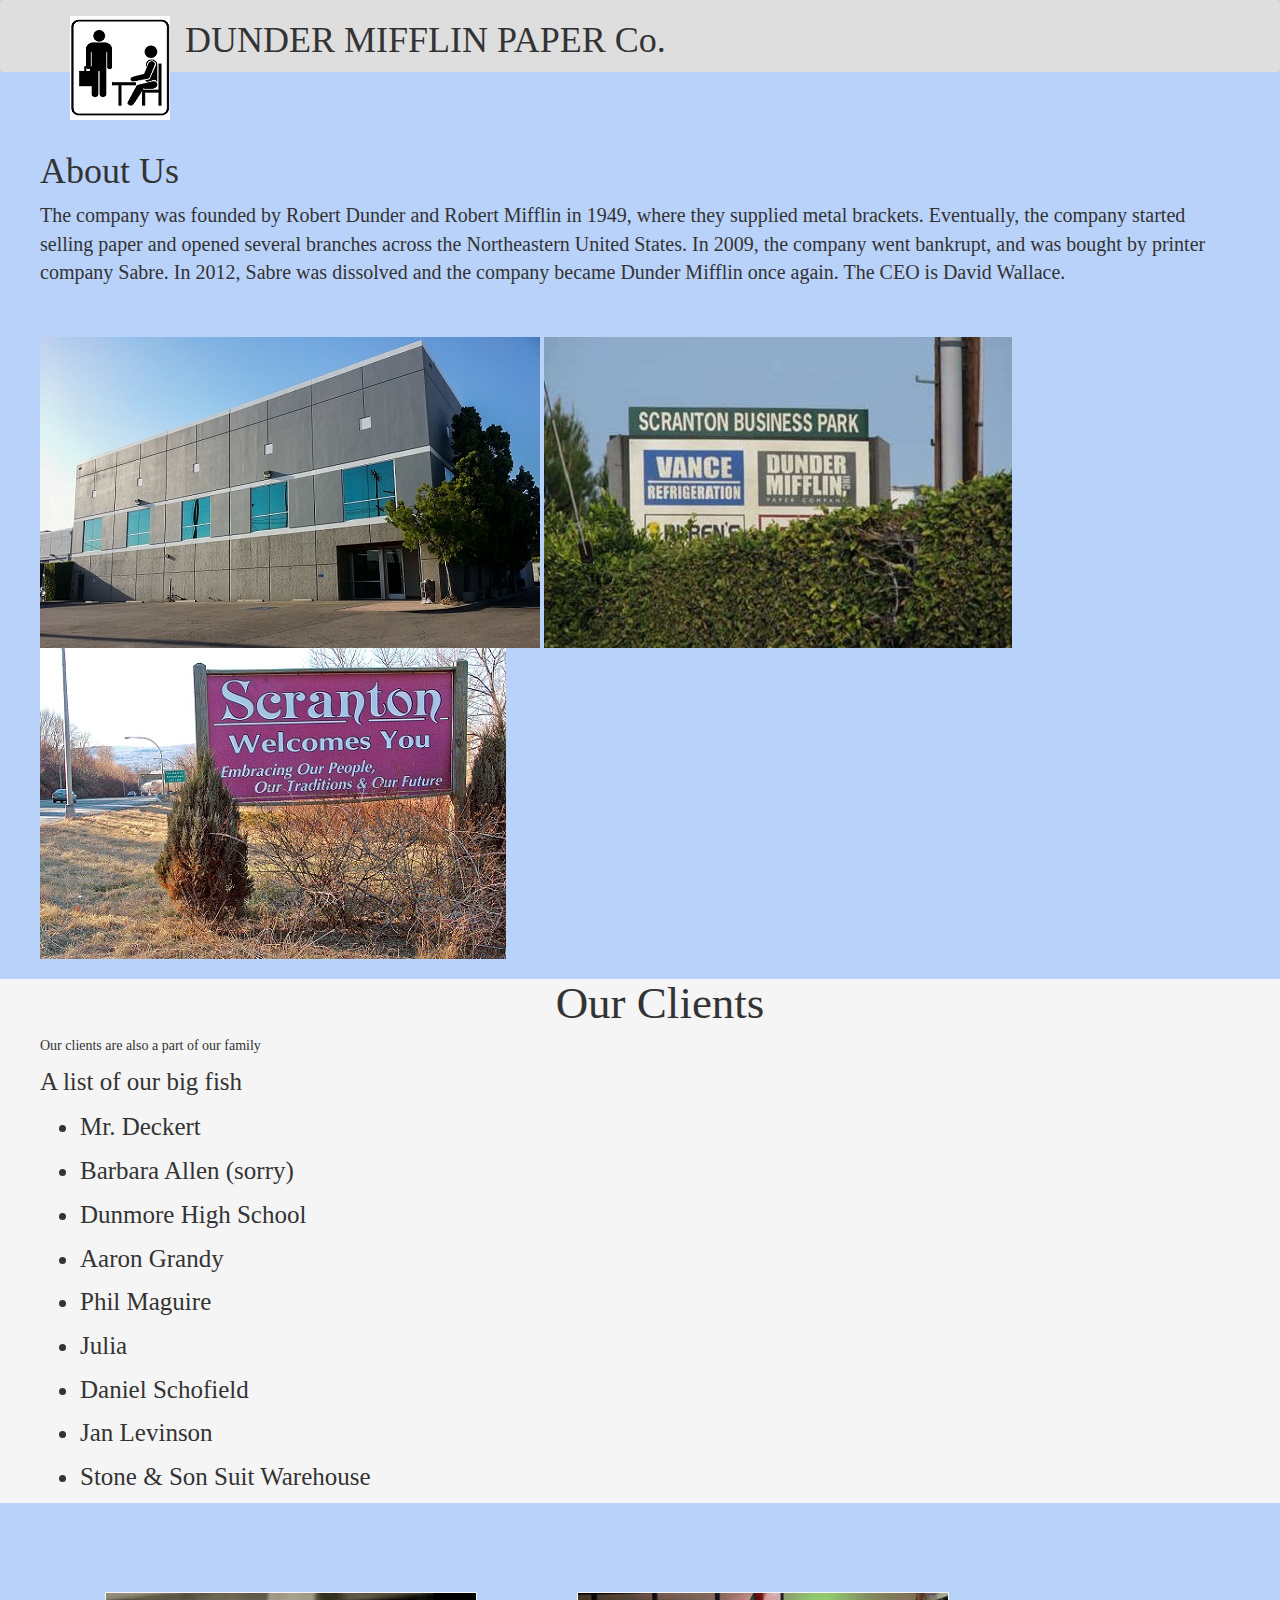
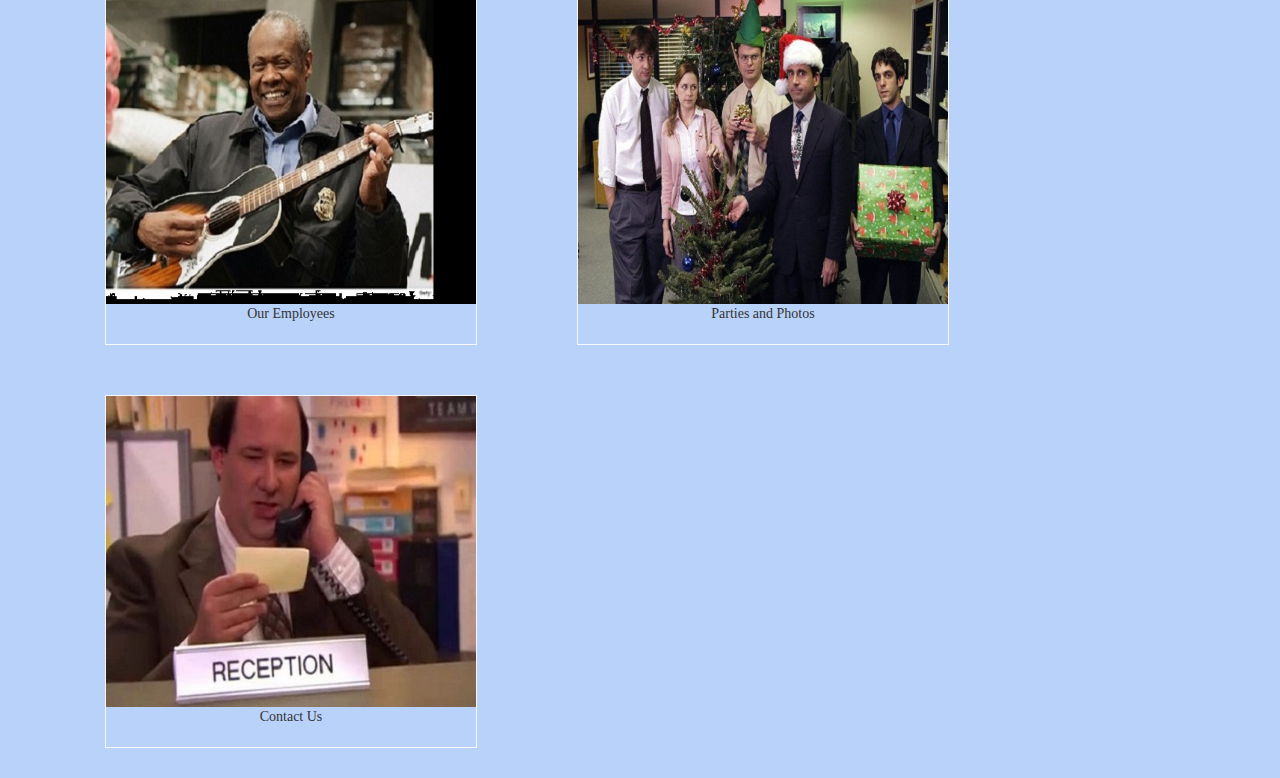
<file: index.html>
<!DOCTYPE html>
<html>
<head>
	<title>Dunder Mifflin Paper Co.</title>
	<meta charset="utf-8">
	<link rel="stylesheet" href="css/bootstrap.min.css">
	<link rel="stylesheet" type="text/css" href="css/styles.css">
	<link rel="preconnect" href="https://fonts.googleapis.com">
</head>
<body>
<nav class="navbar navbar-expand-lg navbar-dark bg-dark">
	<div class="container">

		<a class="navbar-brand" href="index.html">
			<img src="gallery/logo.jpg">
    	</a>

   		<h1>DUNDER MIFFLIN PAPER Co.</h1>

	</div> 
</nav>

<span>
	<div class="about_us">
		<h1>About Us</h1>
		<p>The company was founded by Robert Dunder and Robert Mifflin in 1949, where they supplied metal brackets. Eventually, the company started selling paper and opened several branches across the Northeastern United States.

		In 2009, the company went bankrupt, and was bought by printer company Sabre. In 2012, Sabre was dissolved and the company became Dunder Mifflin once again.
		The CEO is David Wallace.
		</p>
	</div>

	<div class="building_photos">
		<img src="gallery/building.jpg" alt="scranton-branch-image">
		<img src="gallery/building(1).jpg" alt="scranton">
		<img src="gallery/building(2).jpg" alt="scranton">
	</div>
</span>

<div class="clients">
	<h1>Our Clients</h1>
	<h5>Our clients are also a part of our family</h5>
	<p>A list of our big fish</p>
	<ul>
		<li>Mr. Deckert</li>
		<li>Barbara Allen (sorry)</li>
		<li>Dunmore High School</li>
		<li>Aaron Grandy</li>
		<li>Phil Maguire</li>
		<li>Julia</li>
		<li>Daniel Schofield</li>
		<li>Jan Levinson</li>
		<li>Stone & Son Suit Warehouse</li>
	</ul>	
</div>

<span>
	
	<div class="information shrink">
<div class="gallery">
    <a href="employee.html"><img src="link-photos/list.jpg" alt="scranton-branch-image"></a>
    <div class="desc">Our Employees</div>
</div>
<div class="gallery">
    <a href="parties.html"><img src="link-photos/parties.jpg" alt="scranton"></a>
    <div class="desc">Parties and Photos</div>
</div>
<div class="gallery">
    <a href="contact.html"><img src="link-photos/contact.jpg" alt="scranton"></a>
    <div class="desc">Contact Us</div>
</div>

	</div>

</span>

</body>
</html>
</file>
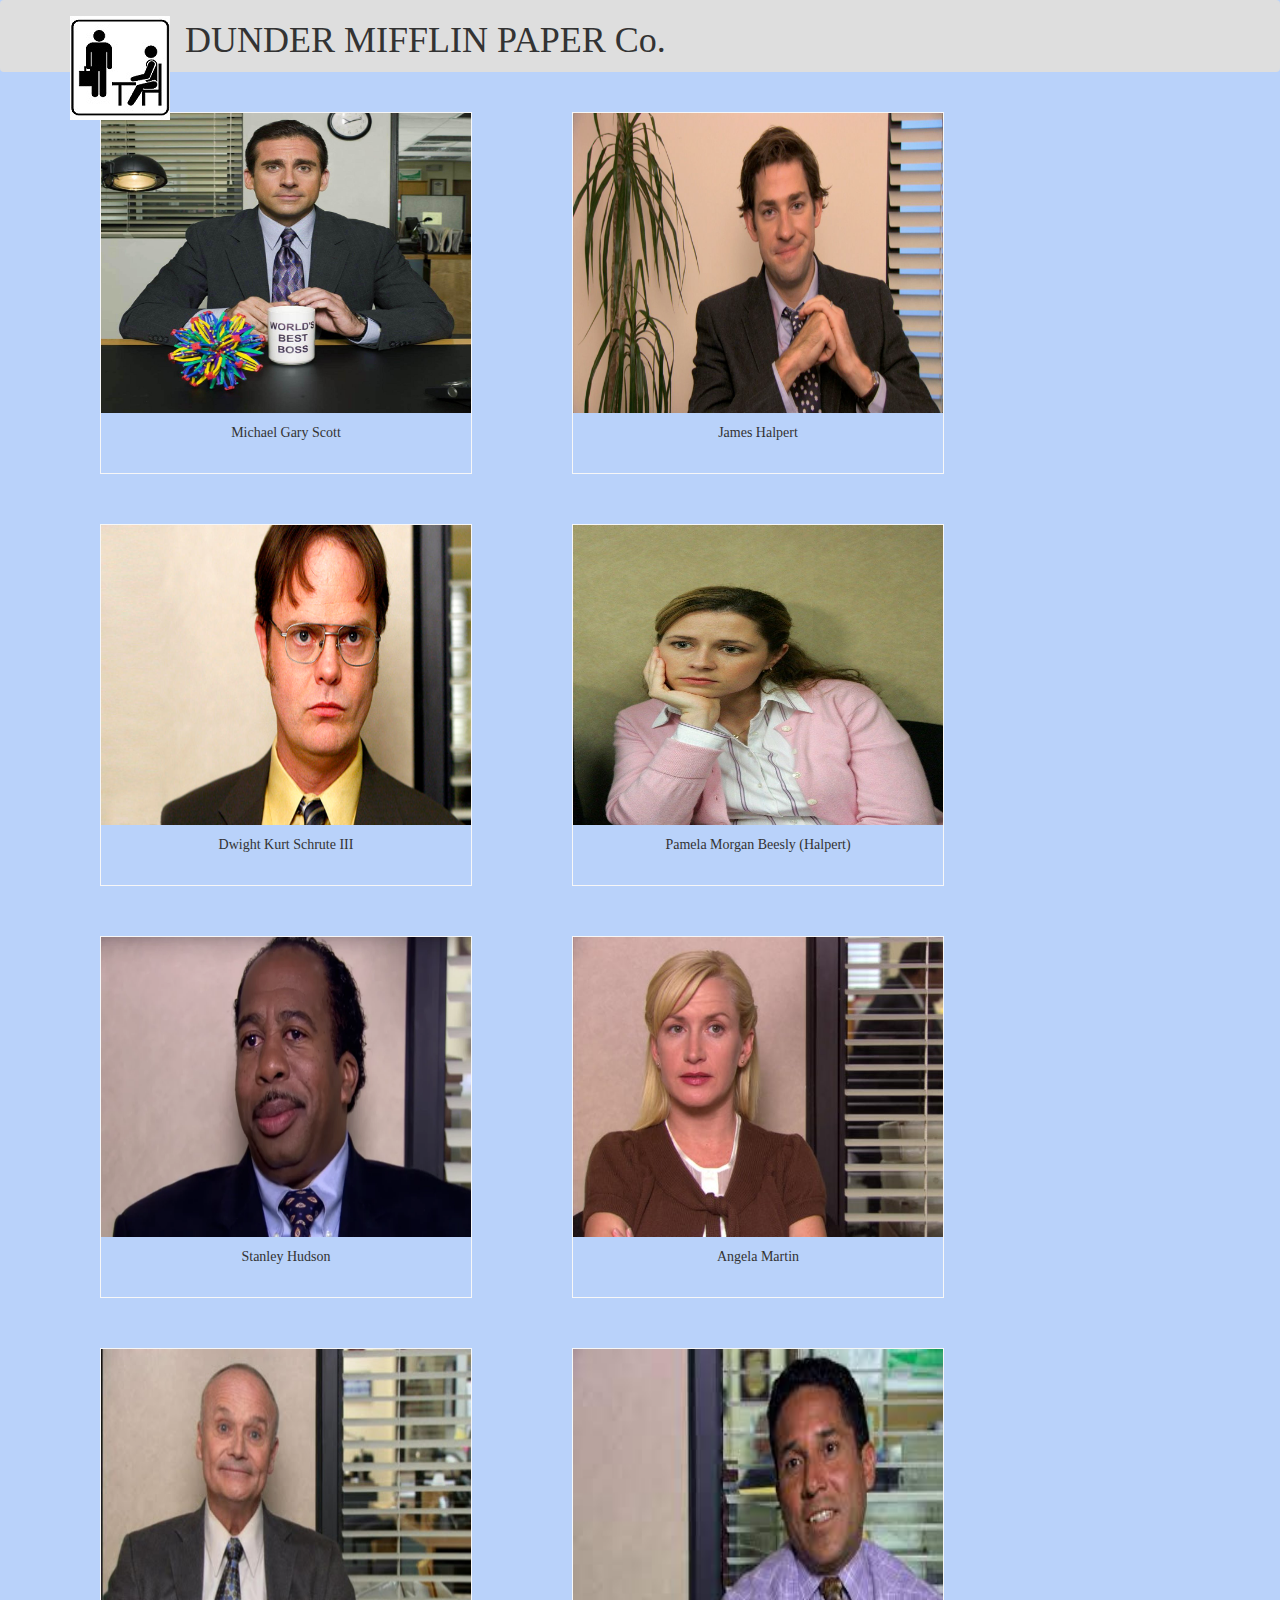
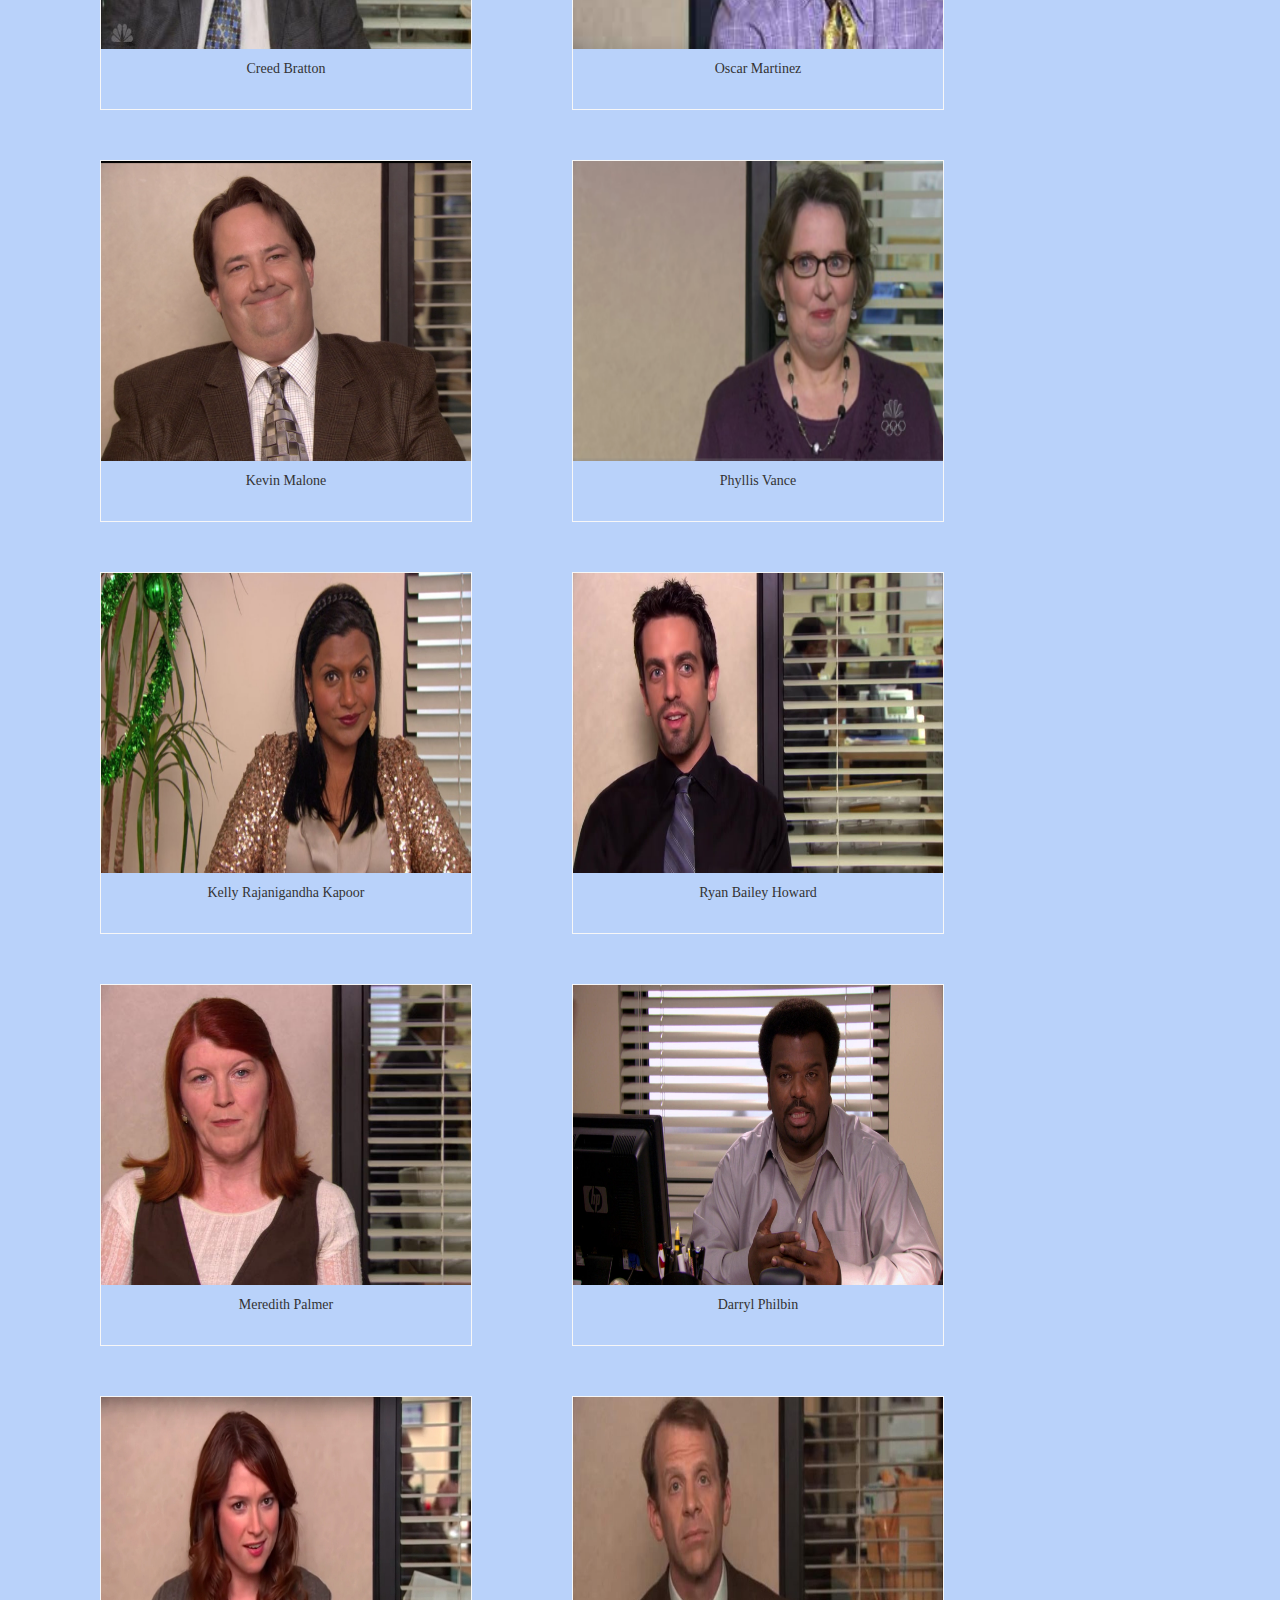
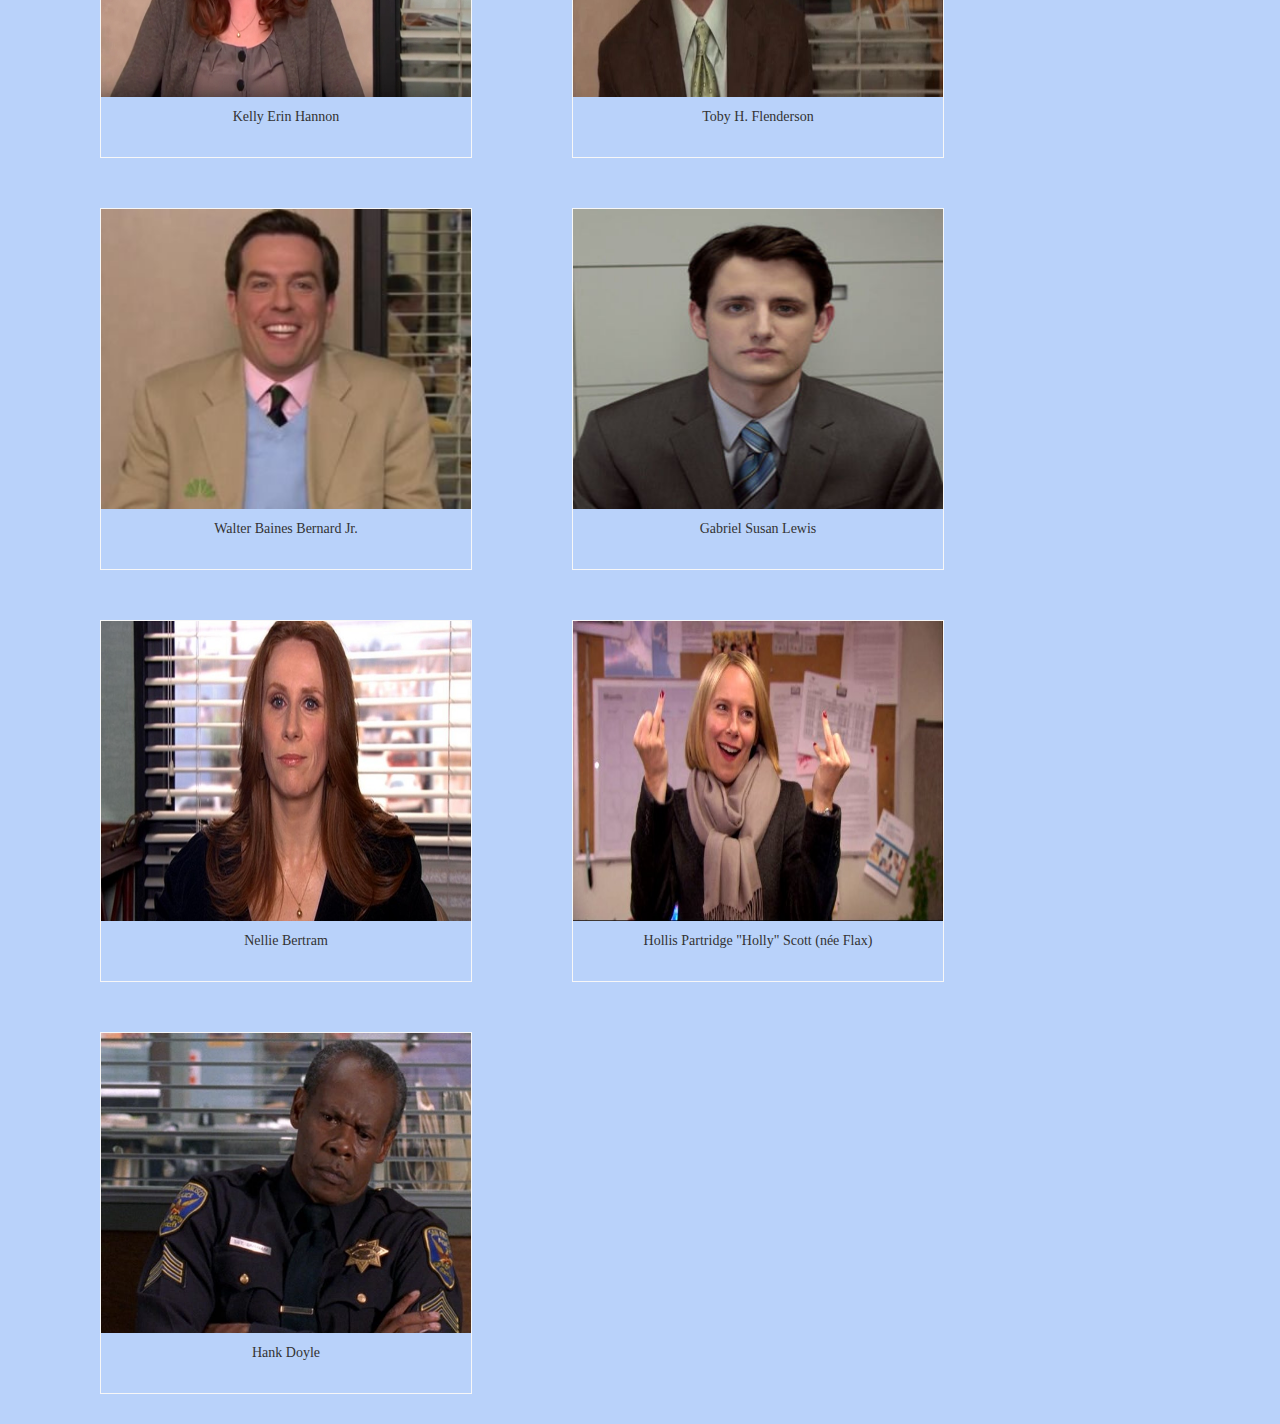
<file: employee.html>
<!DOCTYPE html>
<html>
<head>
	<meta charset="utf-8">
	<title>Employees Page = Family page</title>
	<meta charset="utf-8">
	<link rel="stylesheet" href="css/bootstrap.min.css">
	<link rel="stylesheet" type="text/css" href="css/employee.css">
	<link rel="preconnect" href="https://fonts.googleapis.com">
</head>
<body>
<nav class="navbar navbar-expand-lg navbar-dark bg-dark">
	<div class="container">

		<a class="navbar-brand" href="index.html">
			<img src="gallery/logo.jpg">
    	</a>

   		<h1>DUNDER MIFFLIN PAPER Co.</h1>

	</div> 
</nav>
<div class = "shrink">
  <div class="gallery">
    <img src="headshots/1.jpg"alt = "Shoes+Sports+Nike" >
    <div class="desc">Michael Gary Scott</div>
  </div>

  <div class="gallery">
    <img src="headshots/2.jpg"alt = "Shoes+Sports+Nike" >
    <div class="desc">James Halpert</div>
  </div>

  <div class="gallery">
    <img src="headshots/3.jpg"alt = "Shoes+Sports+Nike" >
    <div class="desc">Dwight Kurt Schrute III</div>
  </div>

  <div class="gallery">
    <img src="headshots/4.jpg"alt = "Shoes+Sports+Nike" >
    <div class="desc">Pamela Morgan Beesly (Halpert)</div>
    </div>
  </div>
</div>

<div class = "shrink">
  <div class="gallery">
    <img src="headshots/5.jpg"alt = "Shoes+Sports+Nike" >
    <div class="desc">Stanley Hudson</div>
  </div>

  <div class="gallery">
    <img src="headshots/6.jpg"alt = "Shoes+Sports+Nike" >
    <div class="desc">Angela Martin</div>
  </div>

  <div class="gallery">
    <img src="headshots/7.jpg"alt = "Shoes+Sports+Nike" >
    <div class="desc">Creed Bratton</div>
  </div>

  <div class="gallery">
    <img src="headshots/8.jpg"alt = "Shoes+Sports+Nike" >
    <div class="desc">Oscar Martinez</div>
    </div>
  </div>
</div>

<div class = "shrink">
  <div class="gallery">
    <img src="headshots/9.jpg"alt = "Shoes+Sports+Nike" >
    <div class="desc">Kevin Malone</div>
  </div>

  <div class="gallery">
    <img src="headshots/10.jpg"alt = "Shoes+Sports+Nike" >
    <div class="desc">Phyllis Vance</div>
  </div>

  <div class="gallery">
    <img src="headshots/11.jpg"alt = "Shoes+Sports+Nike" >
    <div class="desc">Kelly Rajanigandha Kapoor</div>
  </div>

  <div class="gallery">
    <img src="headshots/12.jpg"alt = "Shoes+Sports+Nike" >
    <div class="desc">Ryan Bailey Howard</div>
    </div>
  </div>
</div>

<div class = "shrink">
  <div class="gallery">
    <img src="headshots/13.jpg"alt = "Shoes+Sports+Nike" >
    <div class="desc">Meredith Palmer</div>
  </div>

  <div class="gallery">
    <img src="headshots/14.jpg"alt = "Shoes+Sports+Nike" >
    <div class="desc">Darryl Philbin</div>
  </div>

  <div class="gallery">
    <img src="headshots/15.jpg"alt = "Shoes+Sports+Nike" >
    <div class="desc">Kelly Erin Hannon</div>
  </div>

  <div class="gallery">
    <img src="headshots/16.jpg"alt = "Shoes+Sports+Nike" >
    <div class="desc">Toby H. Flenderson</div>
    </div>
  </div>
</div>

<div class = "shrink">
  <div class="gallery">
    <img src="headshots/17.jpg"alt = "Shoes+Sports+Nike" >
    <div class="desc">Walter Baines Bernard Jr.</div>
  </div>

  <div class="gallery">
    <img src="headshots/18.jpg"alt = "Shoes+Sports+Nike" >
    <div class="desc">Gabriel Susan Lewis</div>
  </div>

  <div class="gallery">
    <img src="headshots/19.jpg"alt = "Shoes+Sports+Nike" >
    <div class="desc">Nellie Bertram</div>
  </div>

  <div class="gallery">
    <img src="headshots/20.jpg"alt = "Shoes+Sports+Nike" >
    <div class="desc">Hollis Partridge "Holly" Scott (née Flax)</div>
    </div>

   <div class="gallery">
    <img src="headshots/21.jpg"alt = "Shoes+Sports+Nike" >
    <div class="desc">Hank Doyle</div>
    </div>
  </div>
</div>

</body>
</html>
</file>
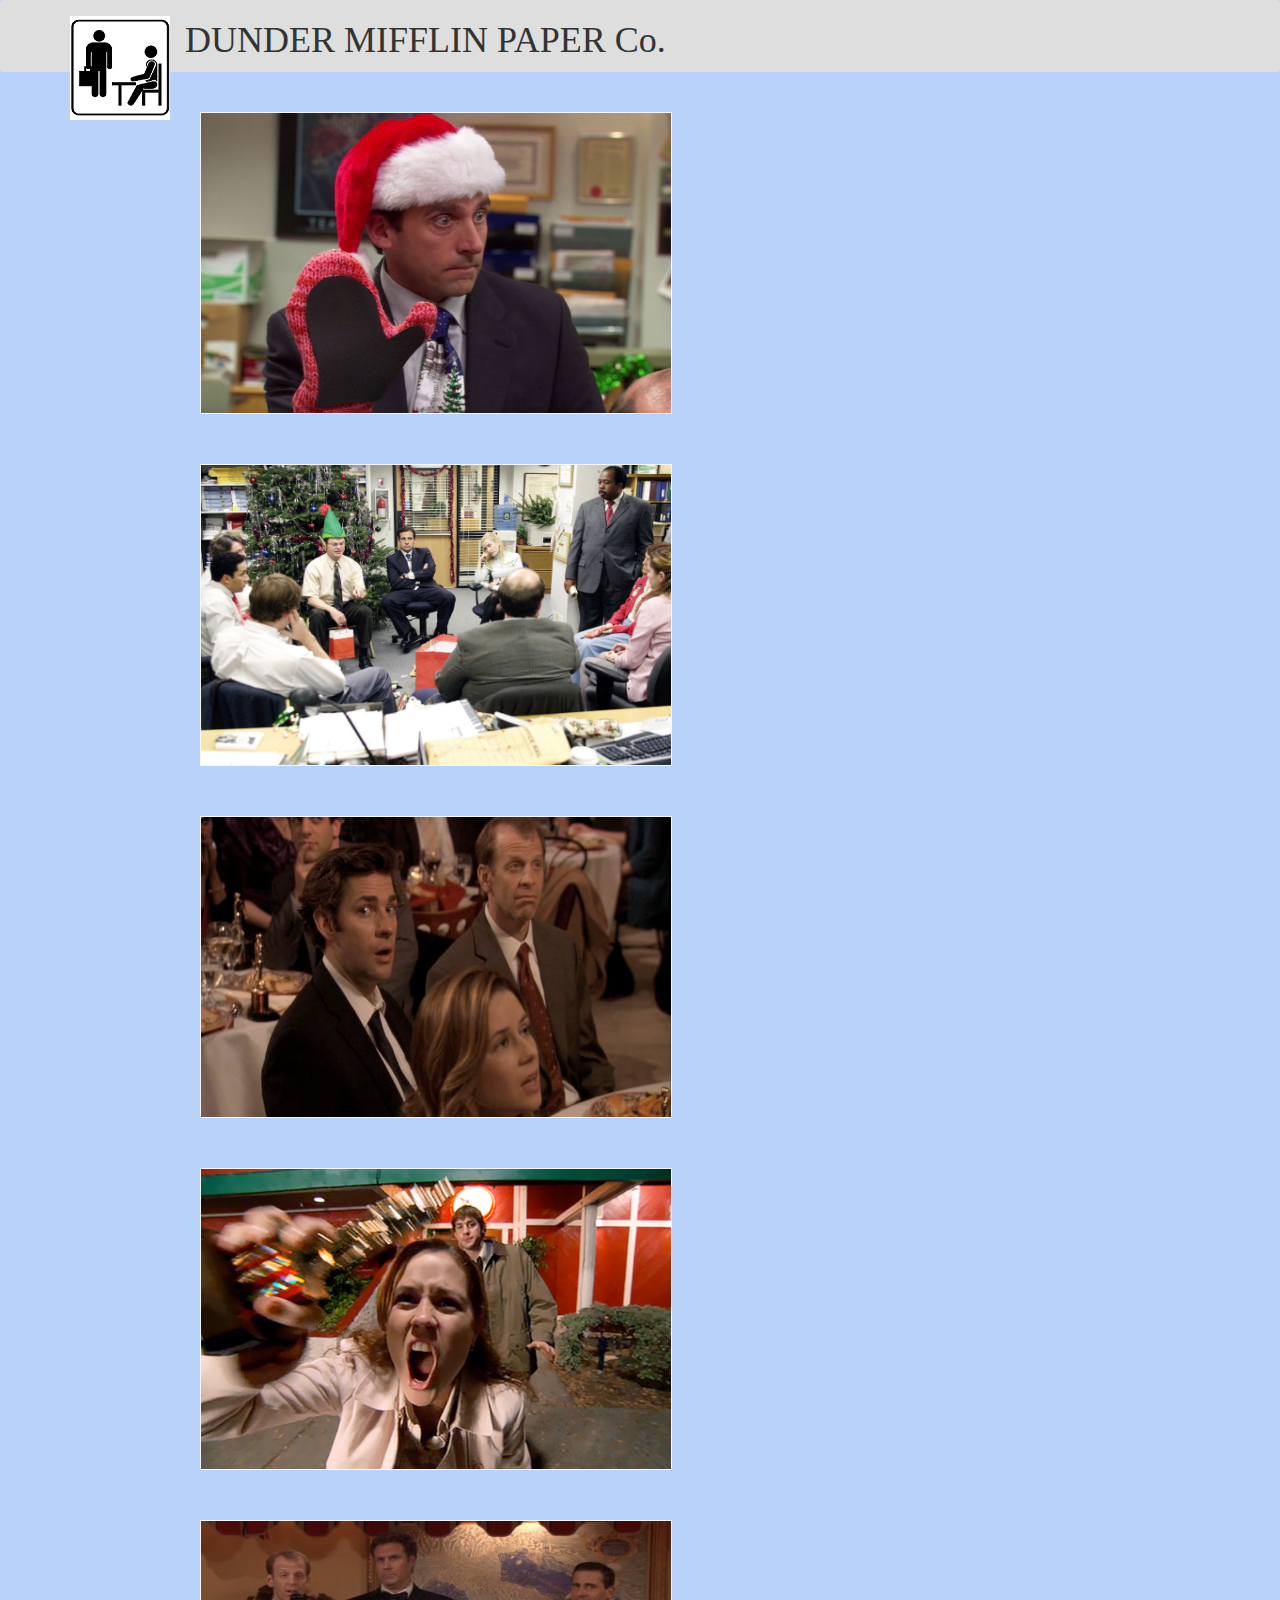
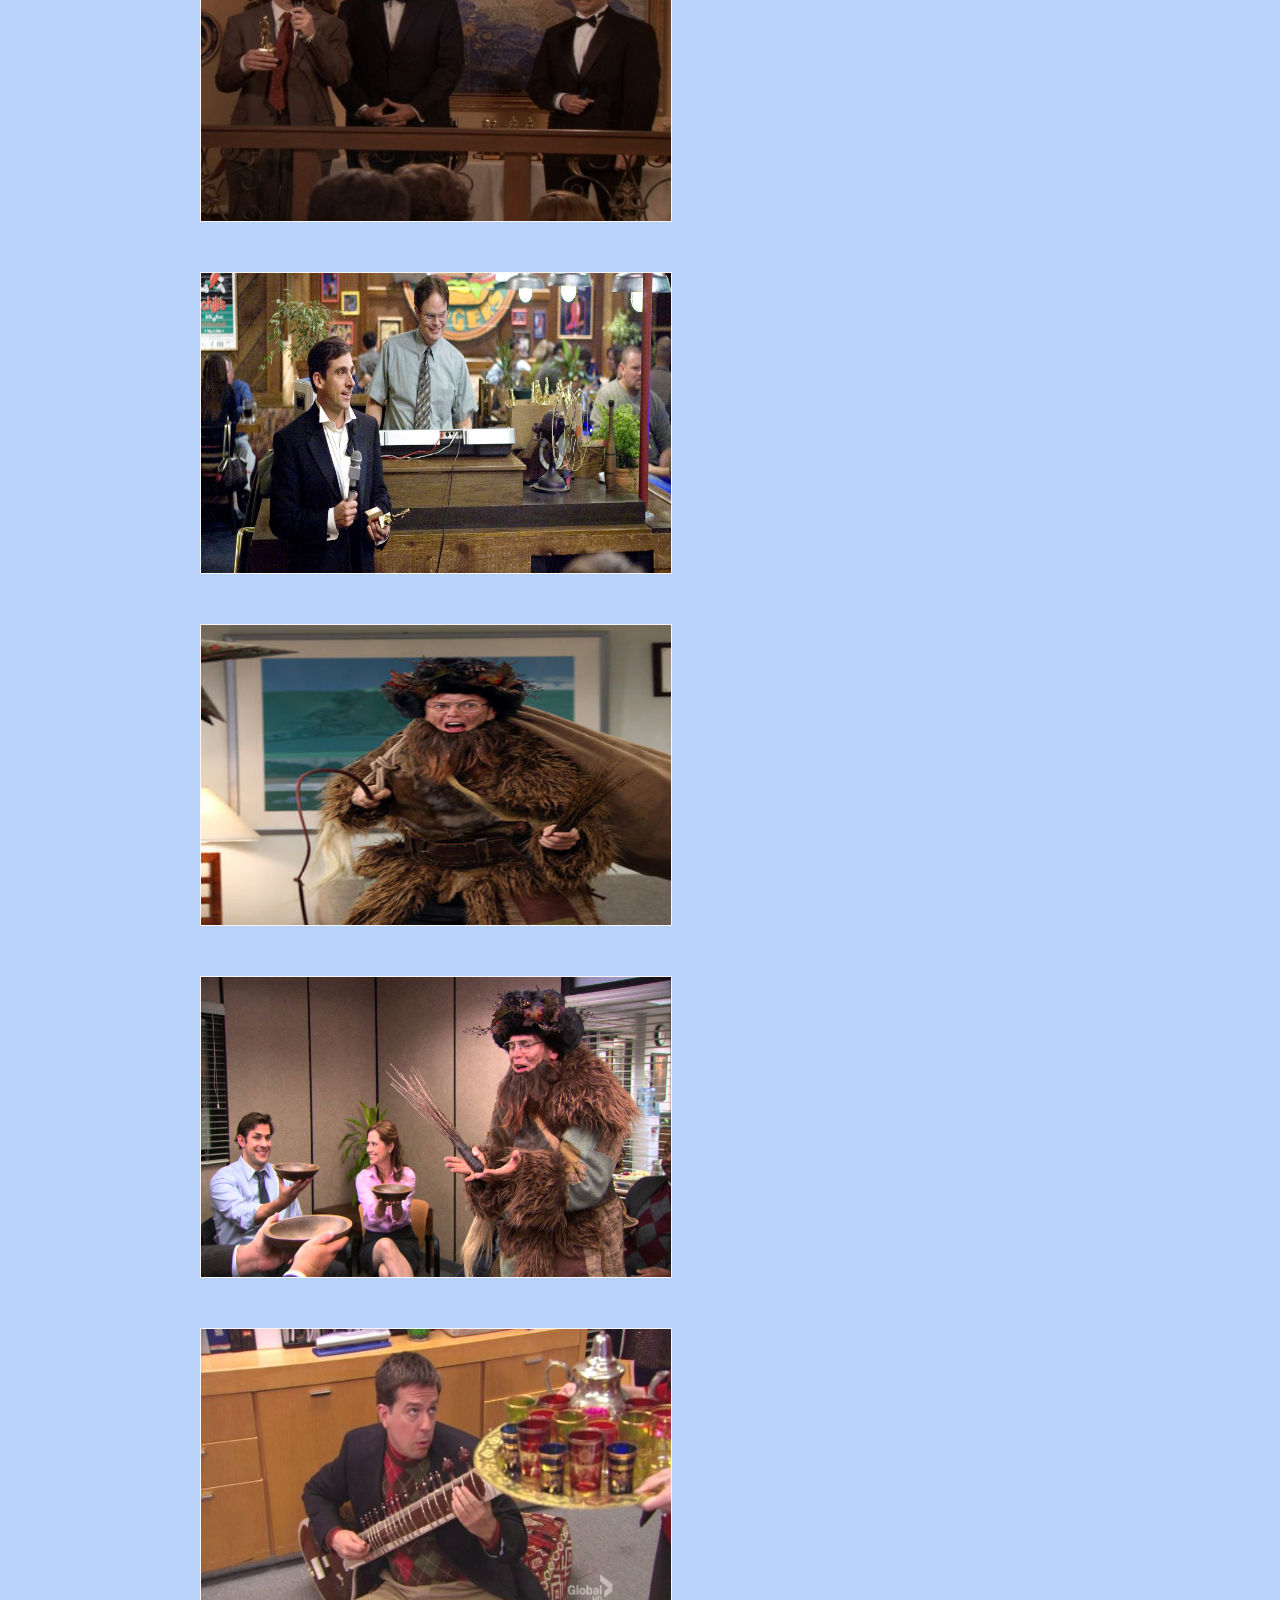
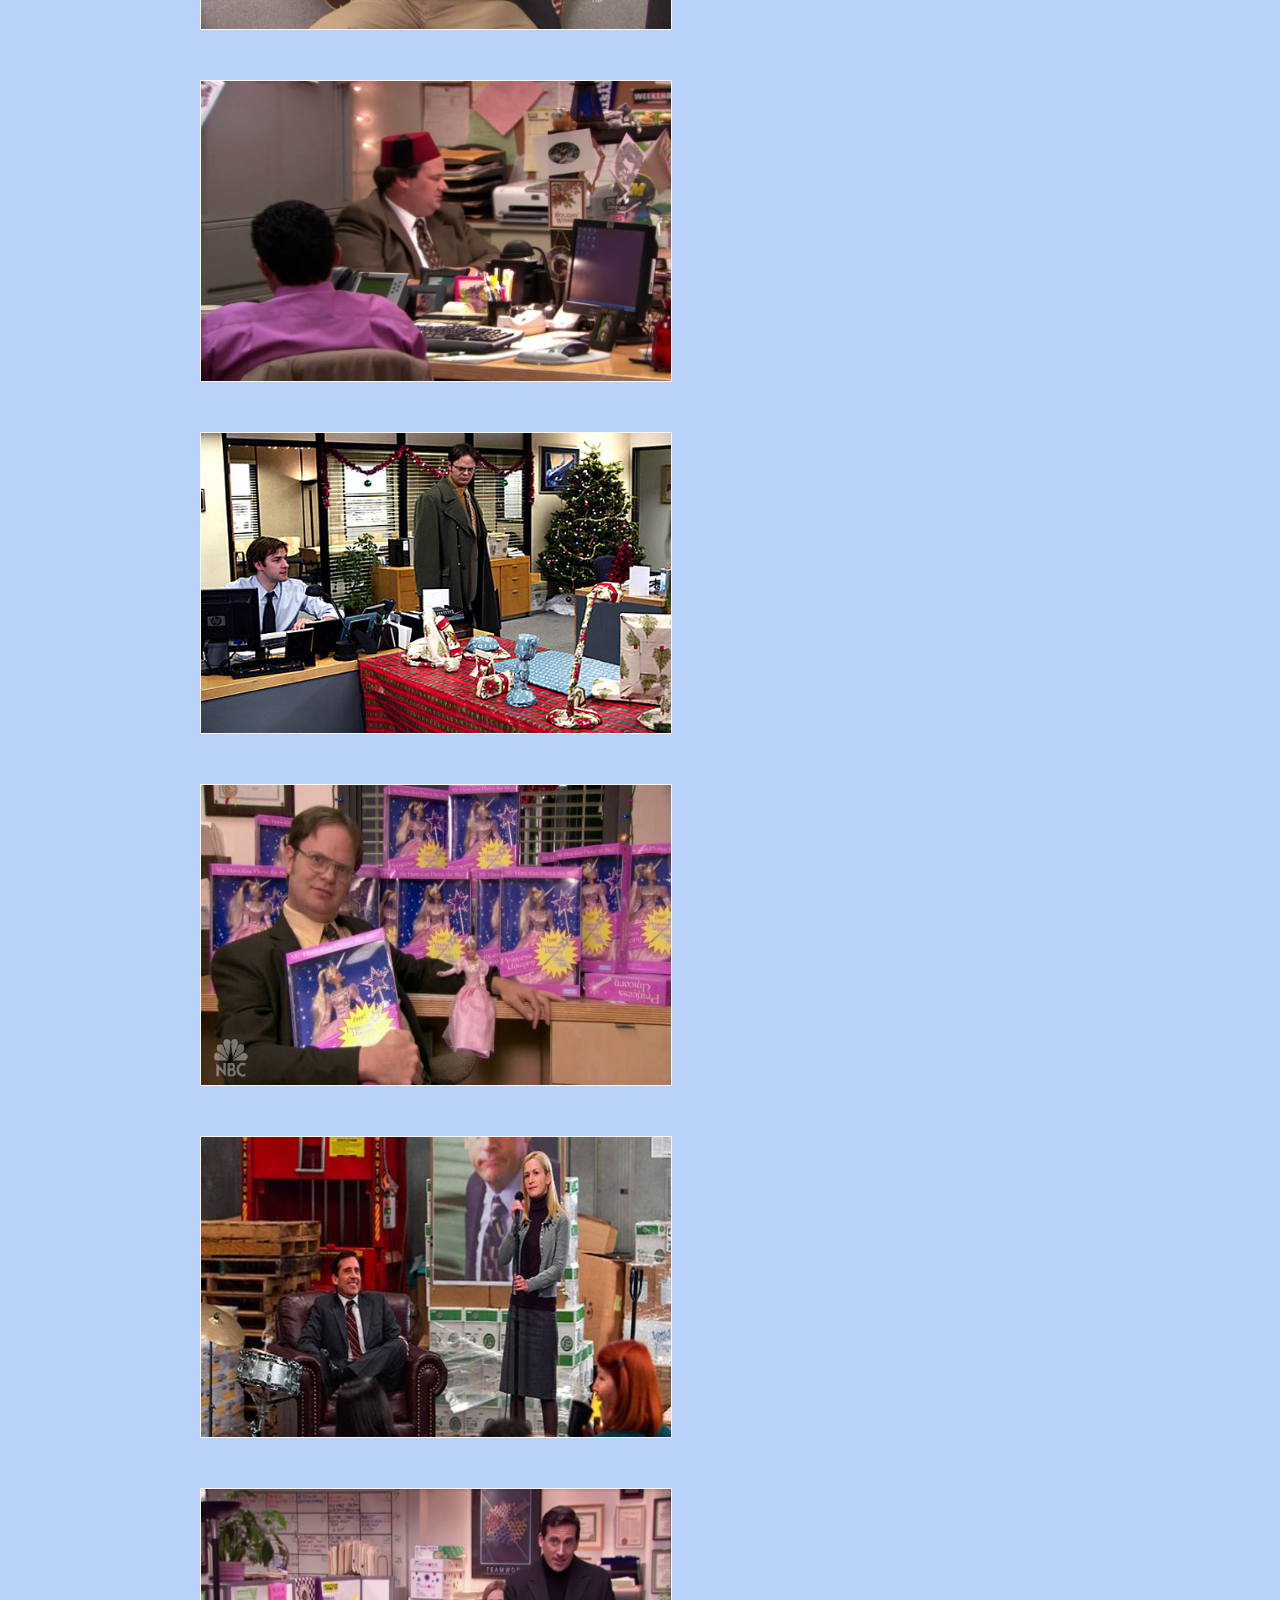
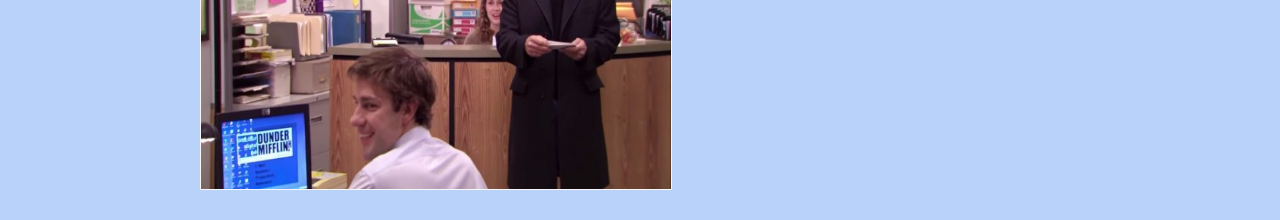
<file: parties.html>
<!DOCTYPE html>
<html>
<head>
	<meta charset="utf-8">
	<title>Party Planning Committee</title>
	<meta charset="utf-8">
	<link rel="stylesheet" href="css/bootstrap.min.css">
	<link rel="stylesheet" type="text/css" href="css/party.css">
	<link rel="preconnect" href="https://fonts.googleapis.com">
</head>
<body>
<nav class="navbar navbar-expand-lg navbar-dark bg-dark">
	<div class="container">

		<a class="navbar-brand" href="index.html">
			<img src="gallery/logo.jpg">
    	</a>

   		<h1>DUNDER MIFFLIN PAPER Co.</h1>

	</div> 
</nav>

<div class = "shrink">
  <div class="gallery">
    <img src="party/1.jpg">
  </div>

  <div class="gallery">
    <img src="party/2.jpg">
  </div>

  <div class="gallery">
    <img src="party/3.jpg">
  </div>

  <div class="gallery">
    <img src="party/4.jpg">
    </div>

  <div class="gallery">
    <img src="party/5.jpg">
  </div>

  <div class="gallery">
    <img src="party/6.jpg">
  </div>

  <div class="gallery">
    <img src="party/7.jpg">
  </div>

  <div class="gallery">
    <img src="party/8.jpg">
    </div>

   <div class="gallery">
    <img src="party/9.jpg">
  </div>

  <div class="gallery">
    <img src="party/10.jpg">
  </div>

  <div class="gallery">
    <img src="party/11.jpg">
  </div>

  <div class="gallery">
    <img src="party/12.jpg">
    </div>

     <div class="gallery">
    <img src="party/13.jpg">
    </div>

      <div class="gallery">
    <img src="party/14.jpg">
    </div>
  </div>
</div>


</body>
</html>
</file>
<file: css/styles.css>
nav {
	background-color: #dedede;
}

body{
	background-color: #b9d2fa;
	font-family: 'Sigmar One', cursive;
}

.about_us{
	padding: 40px;
	font-size: 20px;
}

.building_photos{
	padding-left: 40px;
}

.information{
	padding-left: 5px;
	padding-top: 59px;
	padding-bottom: 69px;
}


.shrink img {
transition: 0.5s ease;
}

.shrink img:hover{
-webkit-transform: scale(0.8);
-ms-transform: scale(0.8);
transform: scale(0.8);
transition: 0.5s ease;
}

div.gallery {
  margin-left: 100px;
  border: 1px solid #f7f7f7;
  float: left;
  width: 372px;
  margin-bottom: 30px;
  margin-top: 20px;
  padding-bottom: 20px;
  text-align: center;

}


div.gallery img {
  width: 370px;
  height: 311px;
}

div.clients{
	padding-left: 40px;
	background-color: whitesmoke;
	font-size: 25px;
}

div.clients h1{
	font-size: 45px;
	text-align: center;
}

div.clients li{
	padding-bottom: 8px;
}
</file>
<file: css/employee.css>
nav {
  background-color: #dedede;
}

.navbar-brand{
  padding-bottom: 40px;
}

body{
  background-color: #b9d2fa;
  font-family: 'Sigmar One', cursive;
}


div.gallery {
  margin-left: 100px;
  border: 1px solid #f7f7f7;
  float: left;
  width: 372px;
  margin-bottom: 30px;
  margin-top: 20px;
  padding-bottom: 20px;
}

.shrink img {
transition: 0.5s ease;
}

.shrink img:hover{
-webkit-transform: scale(0.8);
-ms-transform: scale(0.8);
transform: scale(0.8);
transition: 0.5s ease;
}

div.gallery img {
  width: 370px;
  height: 300px;
}

div.desc {
  padding: 10px;
  text-align: center;
}
</file>
<file: css/party.css>
nav {
	background-color: #dedede;
}

body{
	background-color: #b9d2fa;
	font-family: 'Sigmar One', cursive;
}

div.gallery {
  margin-left: 200px;
  border: 1px solid #f7f7f7;
  float: left;
  margin-bottom: 30px;
  margin-top: 20px;
  position: center;
}

.shrink img {
transition: 0.5s ease;
}

.shrink img:hover{
-webkit-transform: scale(0.8);
-ms-transform: scale(0.8);
transform: scale(0.8);
transition: 0.5s ease;
}

div.gallery img {
  width: 470px;
  height: 300px;
}

div.desc {
  padding: 10px;
  text-align: center;
}
</file>
